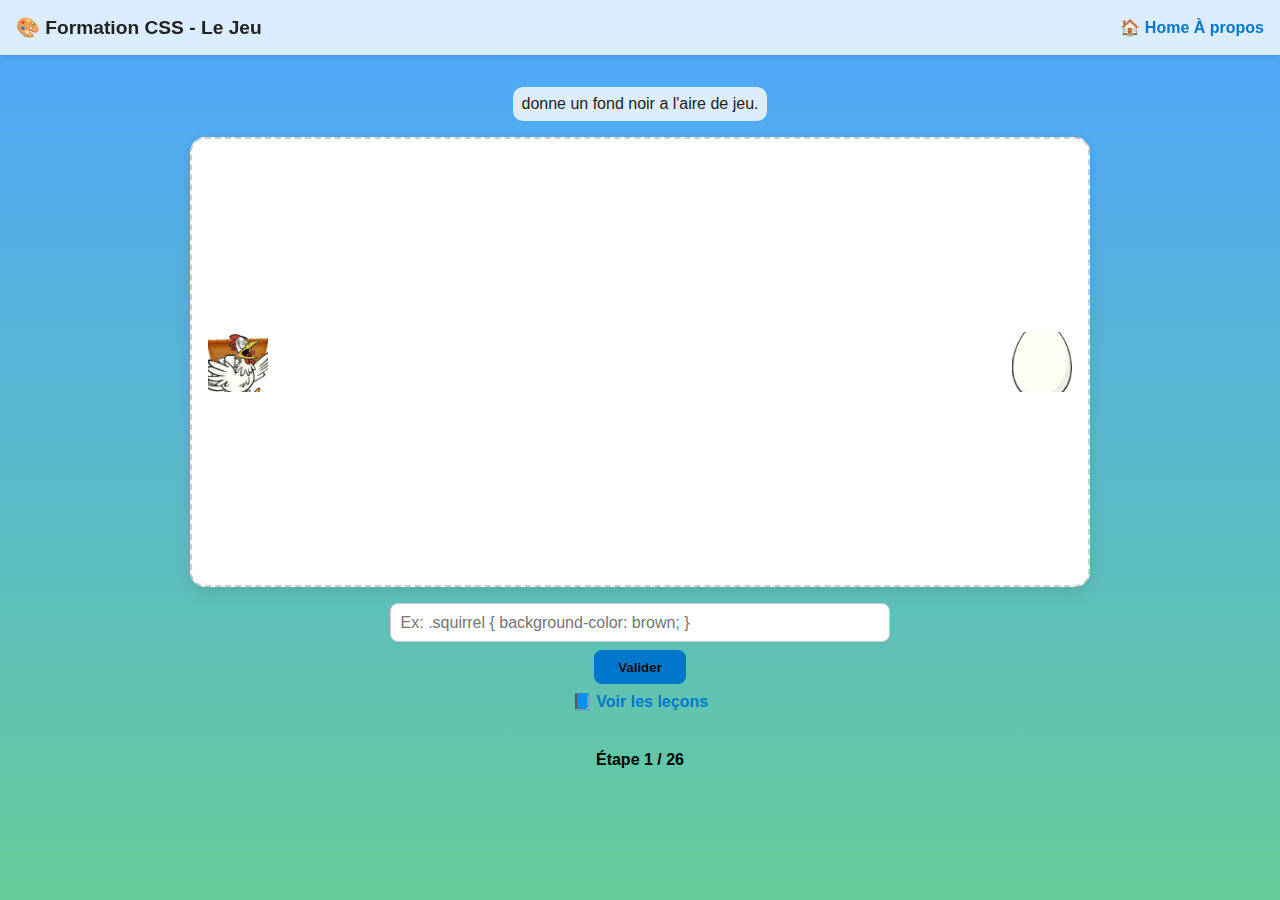
<file: css-game.html>
<!DOCTYPE html>
<html lang="fr">
<head>
  <meta charset="UTF-8" />
  <meta name="viewport" content="width=device-width, initial-scale=1.0" />
  <title>Jeu de Formation CSS</title>
  <link rel="stylesheet" href="style.css" />
</head>
<body>

  <header>
    <h1>🎨 Formation CSS - Le Jeu</h1>
    <nav>
      <a href="index.html">🏠 Home</a>
      <a href="about.html">À propos</a>
    </nav>
  </header>

  <main>
    <div id="instruction-container">
      <p id="instruction">Chargement de l'étape...</p>
    </div>

    <div class="playground" id="playground">
      <div class="squirrel" id="squirrel"></div>
      <div class="nut" id="nut"></div>
    </div>

    <div class="form-area">
        <input type="text" id="cssInput" placeholder="Ex: .squirrel { background-color: brown; }" />
        <button onclick="validateCSS()">Valider</button>
        <a href="#" class="al" onclick="toggleCSSTheory()">📘 Voir les leçons</a>
    </div>
    <div id="cssTheory" class="lesson-box" style="display: none;"></div>
    <p id="cssError" class="error"></p>

    <p id="message"></p>
    <p id="explanation" class="explanation"></p>
    <p id="progression"></p>

    <!-- Sons -->
    <audio id="success1" src="assets/sounds/ashoueee.wav"></audio>
    <audio id="success2" src="assets/sounds/trops-les-nerfs.wav"></audio>
    <audio id="success3" src="assets/sounds/ze-combi.wav"></audio>
  </main>

  <!-- Données et script -->
  <script src="data/cssSteps.js"></script>
  <script src="data/cssGame.js"></script>

</body>
</html>
</file>
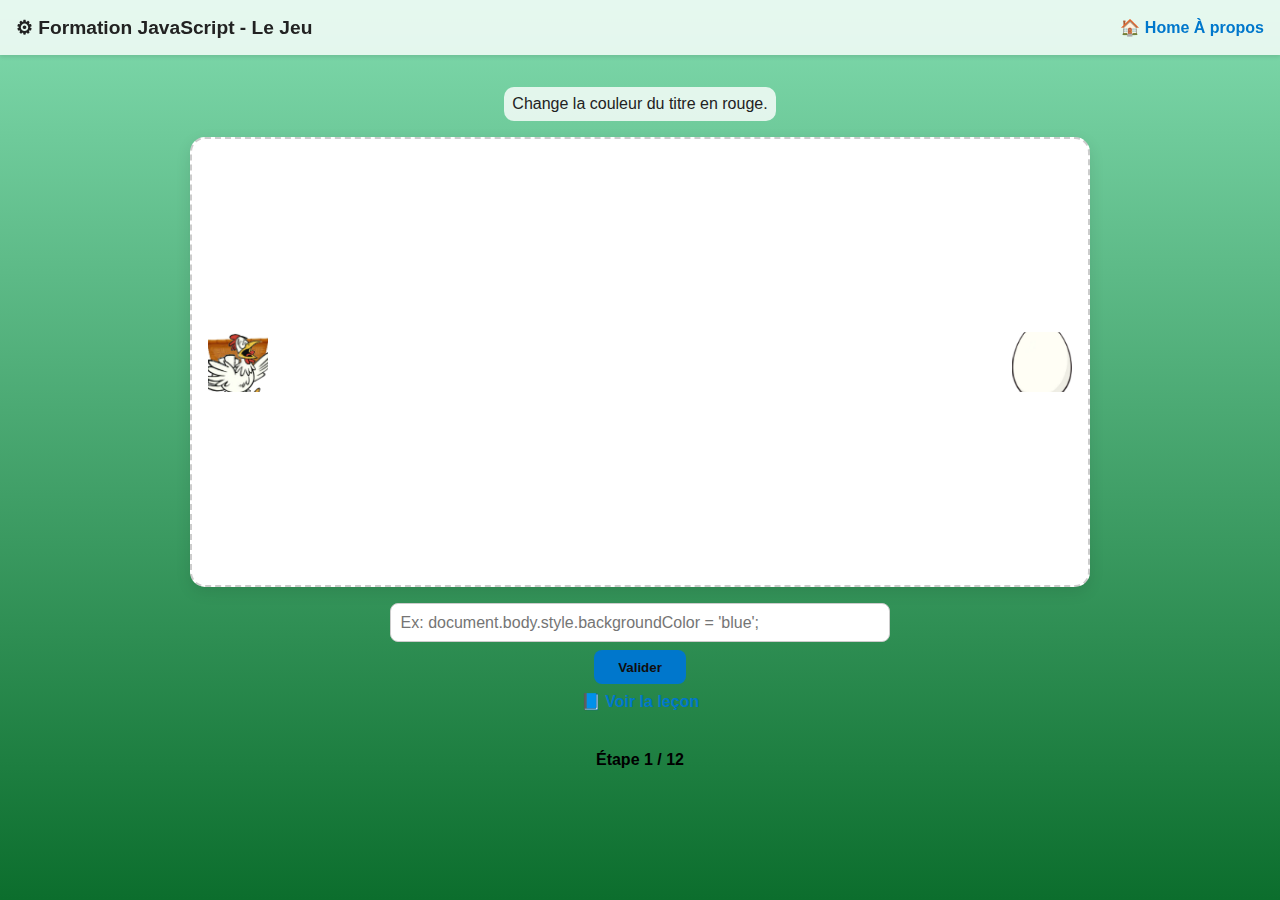
<file: js-game.html>
<!DOCTYPE html>
<html lang="fr">
<head>
  <meta charset="UTF-8" />
  <meta name="viewport" content="width=device-width, initial-scale=1.0" />
  <title>Jeu de Formation JavaScript</title>
  <link rel="stylesheet" href="js.css">
</head>
<body>

<header>
    <h1>⚙ Formation JavaScript - Le Jeu</h1>
    <nav>
        <a href="index.html">🏠 Home</a>
        <a href="about.html">À propos</a>
    </nav>
</header>

  <main>
    <div id="instruction-container">
      <p id="instruction">Chargement de l'étape...</p>
    </div>

    <div class="playground" id="playground">
      <div class="squirrel" id="squirrel"></div>
      <div class="nut" id="nut"></div>
    </div>

    <div class="form-area">
      <input type="text" id="codeInput" placeholder="Ex: document.body.style.backgroundColor = 'blue';" />
      <button onclick="validateJS()">Valider</button>
      <a href="#" class="al" onclick="toggleJSTheory()">📘 Voir la leçon</a>
    </div>
    <div id="jsTheory" class="lesson-box" style="display: none;"></div>
    <p id="jsError" class="error"></p>
    <p id="message"></p>
    <p id="explanation" class="explanation"></p>
    <p id="progression"></p>

    <!-- Sons -->
    <audio id="success1" src="assets/sounds/trops-les-nerfs.wav"></audio>
    <audio id="success2" src="assets/sounds/ze-combi.wav"></audio>
    <audio id="success3" src="assets/sounds/trops-les-nerfs.wav"></audio>
  </main>

  <!-- Étapes & script JS -->
  <script src="data/jsSteps.js"></script>
  <script src="data/jsGame.js"></script>

</body>
</html>
</file>
<file: style.css>
/* Reset de base */
* {
    margin: 0;
    padding: 0;
    box-sizing: border-box;
  }
  
  body {
    font-family: 'Segoe UI', sans-serif;
    background: linear-gradient(to bottom, #4da6ff, #66cc99);
    min-height: 100vh;
    display: flex;
    flex-direction: column;
    color: #222;
  }
  
  header {
    padding: 1rem;
    background-color: #ffffffcc;
    display: flex;
    justify-content: space-between;
    align-items: center;
    backdrop-filter: blur(6px);
    box-shadow: 0 2px 4px rgba(0,0,0,0.1);
  }
  
  header h1 {
    font-size: 1.2rem;
  }
  
  header a {
    text-decoration: none;
    color: #0077cc;
    font-weight: bold;
  }
  
  /* Structure générale */
  main {
    flex: 1;
    padding: 1rem;
    display: flex;
    flex-direction: column;
    align-items: center;
  }
  
  /* Instruction */
  #instruction-container {
    text-align: center;
    margin: 1rem 0;
    padding: 0.5rem;
    background-color: #ffffffcc;
    border-radius: 10px;
    max-width: 500px;
  }
  
  /* Playground */
  .playground {
    display: flex;
    justify-content: center;
    align-items: center;
    flex-wrap: wrap;
    width: 100%;
    max-width: 900px;
    min-height: 450px;
    background-color: #fff;
    border-radius: 15px;
    border: 2px dashed #ccc;
    padding: 1rem;
    box-shadow: 0 5px 15px rgba(0,0,0,0.1);
    margin-bottom: 1rem;
    transition: all 0.3s ease;
  }
  
  .squirrel, .nut {
    width: 60px;
    height: 60px;
    background-size: cover;
    background-repeat: no-repeat;
    background-position: center;
  }
  
  .squirrel {
    background-image: url('assets/images/chicken_normal.png');
  }
  
  .nut {
    background-image: url('assets/images/egg.png');
    margin-left: auto;
  }
  
  /* Formulaire */
  .form-area {
    width: 100%;
    max-width: 500px;
    display: flex;
    flex-direction: column;
    align-items: center;
    gap: 0.5rem;
    margin-bottom: 1rem;
  }
  
  .form-area input {
    width: 100%;
    padding: 0.6rem;
    font-size: 1rem;
    border: 1px solid #ccc;
    border-radius: 8px;
  }
  
  .form-area button {
    padding: 0.6rem 1.5rem;
    background-color: #0077cc;
    color: rgb(17, 14, 14);
    border: none;
    border-radius: 8px;
    font-weight: bold;
    cursor: pointer;
    transition: background-color 0.3s ease;
  }
  
  .form-area button:hover {
    background-color: #a5c2d6;
  }
  
  /* Messages */
  #message {
    text-align: center;
    font-weight: bold;
    color: crimson;
    margin-top: 0.5rem;
  }
  
  #explanation {
    text-align: center;
    font-style: italic;
    font-size: 0.95rem;
    color: #444;
    margin-top: 0.5rem;
  }
  
  #progression {
    text-align: center;
    font-weight: bold;
    margin-top: 0.5rem;
    color: #000;
  }
  
  /* Responsive */
  @media screen and (max-width: 768px) {
    .playground {
      flex-direction: column;
      height: auto;
      padding: 1rem;
    }
    header h1 {
        font-size: 1rem;
    }

    header a {
        font-size: 0.9rem;
        gap: 0.5rem;
    }
    .squirrel, .nut {
      width: 40px;
      height: 40px;
      margin: 0.5rem 0;
    }
  
    .form-area input {
      width: 95%;
    }
  
    .form-area button {
      width: 60%;
    }
  
    #instruction-container {
      padding: 1rem;
      width: 90%;
    }
  }
  
  .lesson-box {
    margin-top: 1rem;
    background: #ffffffcc;
    padding: 1rem;
    border-radius: 10px;
    max-width: 500px;
    font-size: 0.95rem;
    color: #222;
    box-shadow: 0 4px 10px rgba(0,0,0,0.1);
    backdrop-filter: blur(6px);
  }
 .al {
    text-decoration: none;
    color: #0077cc;
    font-weight: bold;
  }
</file>
<file: js.css>
/* Reset de base */
* {
    margin: 0;
    padding: 0;
    box-sizing: border-box;
  }
  
  body {
    font-family: 'Segoe UI', sans-serif;
    background: linear-gradient(to bottom, #80dbae, #0c6e2d);
    min-height: 100vh;
    display: flex;
    flex-direction: column;
    color: #222;
  }
  
  header {
    padding: 1rem;
    background-color: #ffffffcc;
    display: flex;
    justify-content: space-between;
    align-items: center;
    backdrop-filter: blur(6px);
    box-shadow: 0 2px 4px rgba(0,0,0,0.1);
  }
  
  header h1 {
    font-size: 1.2rem;
  }
  
  header a {
    text-decoration: none;
    color: #0077cc;
    font-weight: bold;
  }
  
  /* Structure générale */
  main {
    flex: 1;
    padding: 1rem;
    display: flex;
    flex-direction: column;
    align-items: center;
  }
  
  /* Instruction */
  #instruction-container {
    text-align: center;
    margin: 1rem 0;
    padding: 0.5rem;
    background-color: #ffffffcc;
    border-radius: 10px;
    max-width: 500px;
  }
  
  /* Playground */
  .playground {
    display: flex;
    justify-content: center;
    align-items: center;
    flex-wrap: wrap;
    width: 100%;
    max-width: 900px;
    min-height: 450px;
    background-color: #fff;
    border-radius: 15px;
    border: 2px dashed #ccc;
    padding: 1rem;
    box-shadow: 0 5px 15px rgba(0,0,0,0.1);
    margin-bottom: 1rem;
    transition: all 0.3s ease;
  }
  
  .squirrel, .nut {
    width: 60px;
    height: 60px;
    background-size: cover;
    background-repeat: no-repeat;
    background-position: center;
  }
  
  .squirrel {
    background-image: url('assets/images/chicken_normal.png');
  }
  
  .nut {
    background-image: url('assets/images/egg.png');
    margin-left: auto;
  }
  
  /* Formulaire */
  .form-area {
    width: 100%;
    max-width: 500px;
    display: flex;
    flex-direction: column;
    align-items: center;
    gap: 0.5rem;
    margin-bottom: 1rem;
  }
  
  .form-area input {
    width: 100%;
    padding: 0.6rem;
    font-size: 1rem;
    border: 1px solid #ccc;
    border-radius: 8px;
  }
  
  .form-area button {
    padding: 0.6rem 1.5rem;
    background-color: #0077cc;
    color: rgb(17, 14, 14);
    border: none;
    border-radius: 8px;
    font-weight: bold;
    cursor: pointer;
    transition: background-color 0.3s ease;
  }
  
  .form-area button:hover {
    background-color: #a5c2d6;
  }
  
  /* Messages */
  #message {
    text-align: center;
    font-weight: bold;
    color: crimson;
    margin-top: 0.5rem;
  }
  
  #explanation {
    text-align: center;
    font-style: italic;
    font-size: 0.95rem;
    color: #444;
    margin-top: 0.5rem;
  }
  
  #progression {
    text-align: center;
    font-weight: bold;
    margin-top: 0.5rem;
    color: #000;
  }
  
  /* Responsive */
  @media screen and (max-width: 768px) {
    .playground {
      flex-direction: column;
      height: auto;
      padding: 1rem;
    }
    header h1 {
        font-size: 1rem;
    }

    header a {
        font-size: 0.9rem;
        gap: 0.5rem;
    }
    .squirrel, .nut {
      width: 40px;
      height: 40px;
      margin: 0.5rem 0;
    }
  
    .form-area input {
      width: 95%;
    }
  
    .form-area button {
      width: 60%;
    }
  
    #instruction-container {
      padding: 1rem;
      width: 90%;
    }
  }
  .form-buttons {
    display: flex;
    justify-content: center;
    gap: 1rem;
    align-items: center;
    flex-wrap: wrap;
  }
  
  .lesson-box {
    margin-top: 1rem;
    background: #ffffffcc;
    padding: 1rem;
    border-radius: 10px;
    max-width: 500px;
    font-size: 0.95rem;
    color: #222;
    box-shadow: 0 4px 10px rgba(0,0,0,0.1);
    backdrop-filter: blur(6px);
  }
  .al {
    text-decoration: none;
    color: #0077cc;
    font-weight: bold;
  }
</file>
